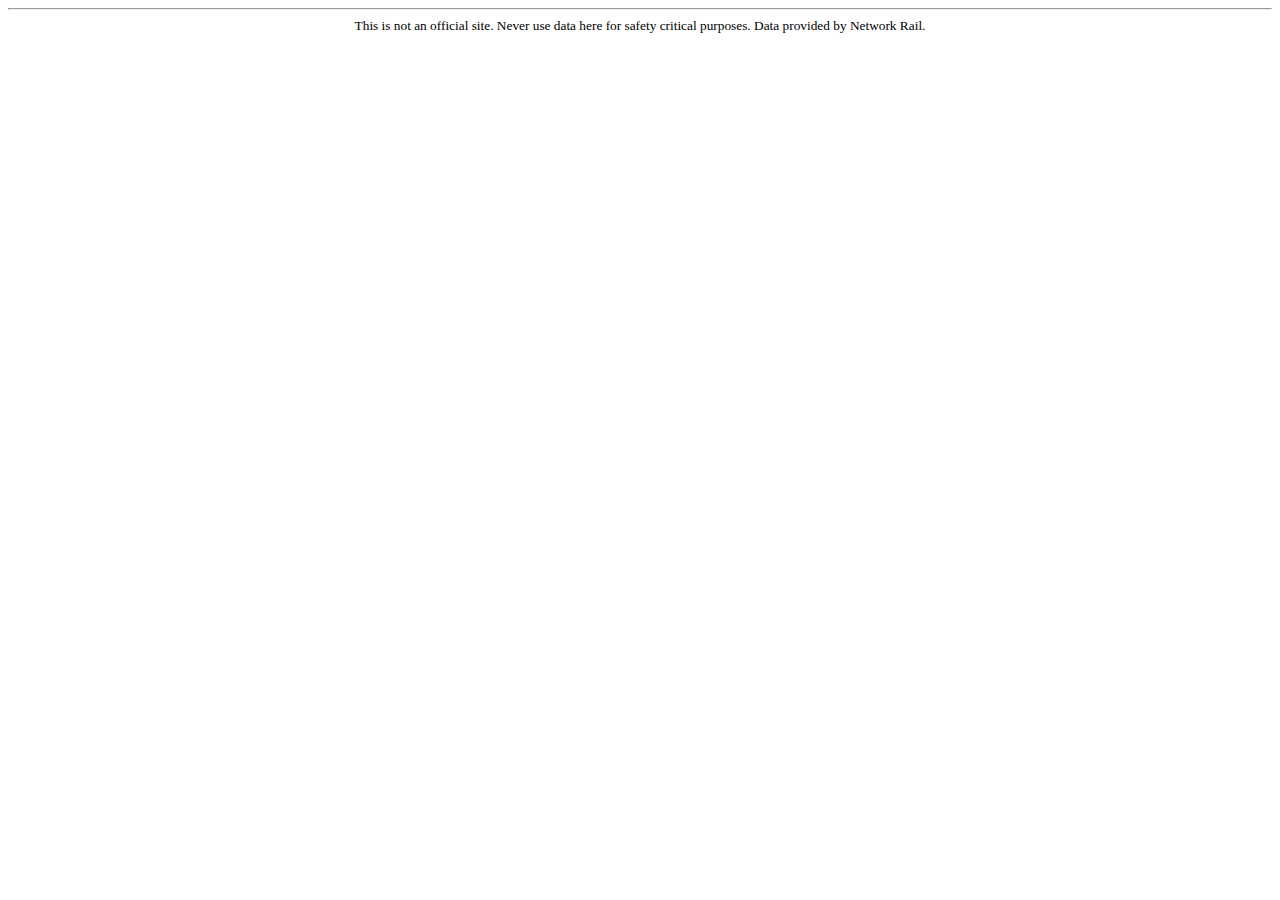
<file: src/main/resources/templates/fragments/basic.html>
<!DOCTYPE html>
<html>
    <head>
        <title>Basic Fragment</title>
        <script th:fragment="jquery"
                src="https://code.jquery.com/jquery-3.7.1.js"
                integrity="sha256-eKhayi8LEQwp4NKxN+CfCh+3qOVUtJn3QNZ0TciWLP4="
                crossorigin="anonymous"></script>
    </head>
    <body>
        <footer th:fragment="footer">
            <hr>
            <div style="font-size: smaller; text-align: center">
                This is not an official site. Never use data here for safety critical purposes. Data provided by Network Rail.
            </div>
        </footer>
    </body>
</html>
</file>
